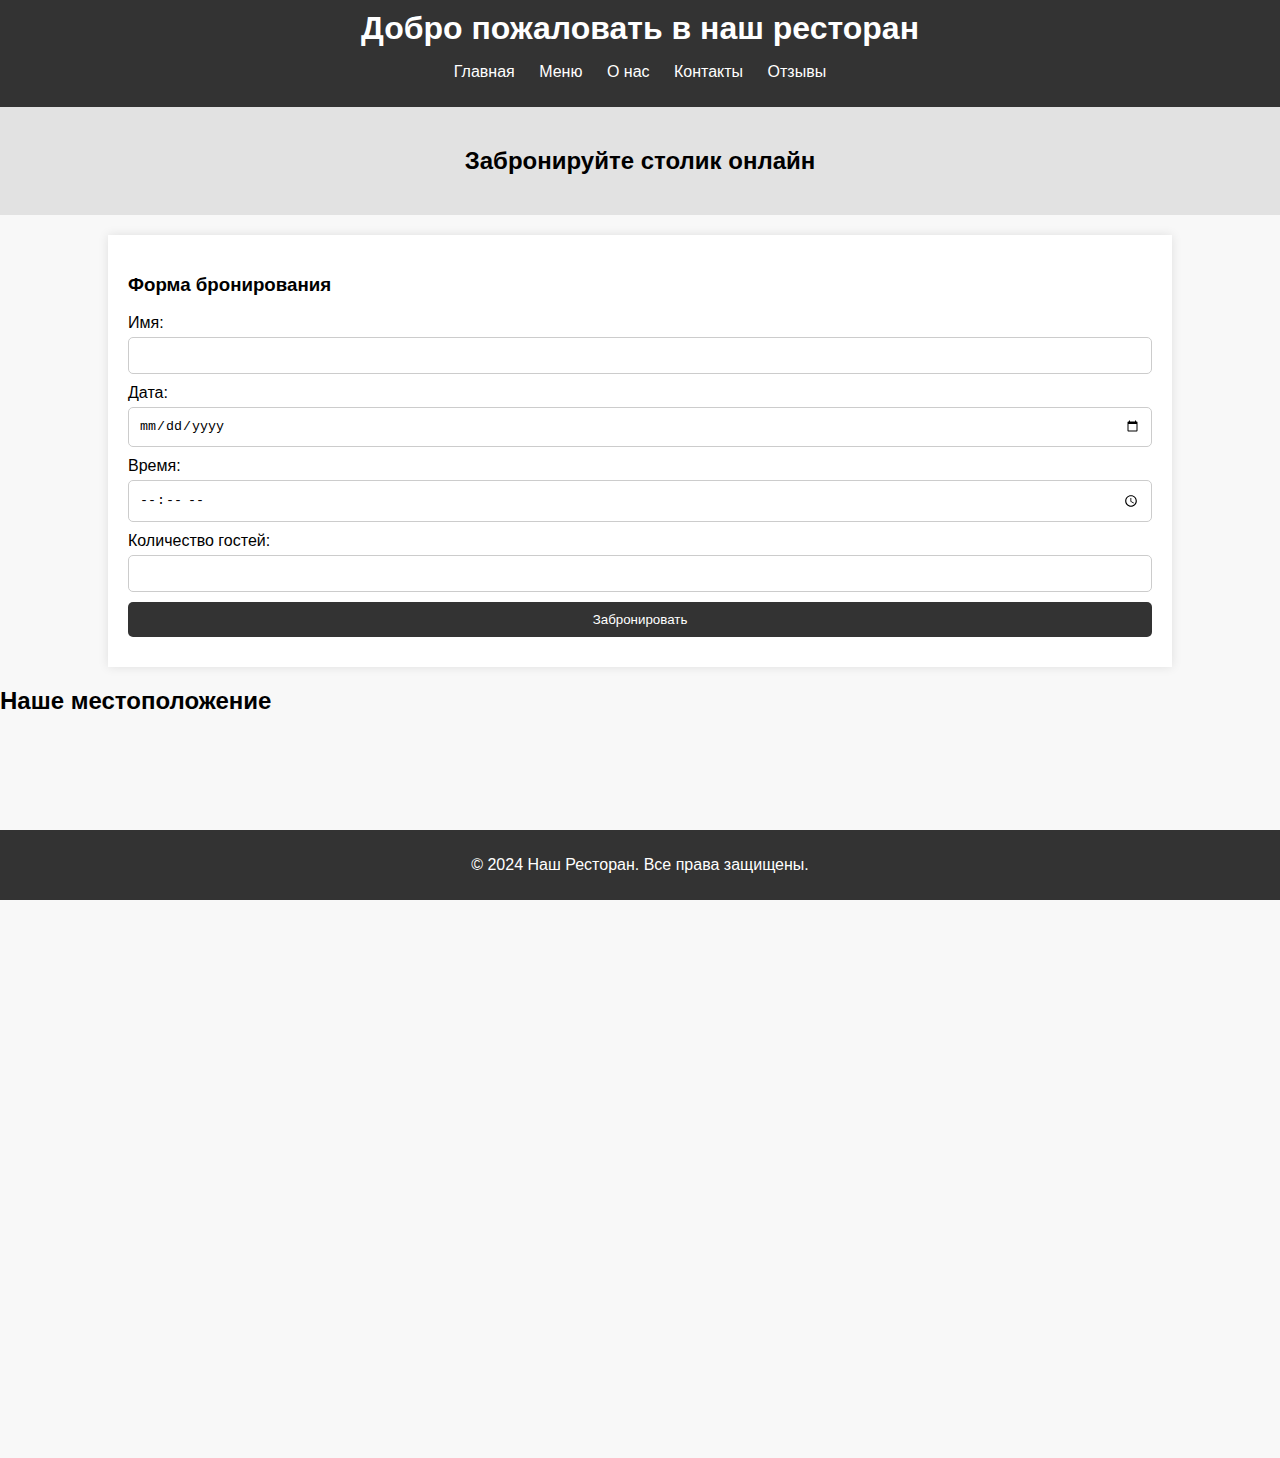
<file: src/index.html>
<!DOCTYPE html>
<html lang="ru">
<head>
    <meta charset="UTF-8">
    <meta name="viewport" content="width=device-width, initial-scale=1.0">
    <title>Бронирование мест в ресторане</title>
    <link rel="stylesheet" href="css/style.css">
</head>
<body>
    <header>
        <h1>Добро пожаловать в наш ресторан</h1>
        <nav>
            <ul>
                <li><a href="index.html">Главная</a></li>
                <li><a href="menu.html">Меню</a></li>
                <li><a href="about.html">О нас</a></li>
                <li><a href="contact.html">Контакты</a></li>
                <li><a href="reviews.html">Отзывы</a></li>
            </ul>
        </nav>
    </header>
    <main>
        <section class="hero">
            <div class="slider">
                <img src="img/slider1.jpg" alt="Слайд 1">
                <img src="img/slider2.jpg" alt="Слайд 2">
            </div>
            <h2>Забронируйте столик онлайн</h2>
        </section>
        <section class="booking-form">
            <h3>Форма бронирования</h3>
            <form id="bookingForm">
                <label for="name">Имя:</label>
                <input type="text" id="name" name="name" required>
                
                <label for="date">Дата:</label>
                <input type="date" id="date" name="date" required>
                
                <label for="time">Время:</label>
                <input type="time" id="time" name="time" required>
                
                <label for="guests">Количество гостей:</label>
                <input type="number" id="guests" name="guests" required>
                
                <button type="submit">Забронировать</button>
            </form>
        </section>
        <section class="map">
            <h2>Наше местоположение</h2>
            <div id="map">
                <iframe src="https://yandex.ru/map-widget/v1/?um=constructor%3A46cfcaa9b2bb061e6e10730ed775b05021ccad0e5de9139b7ccbe0bcf779d3e4&amp;source=constructor" width="1280" height="720" frameborder="0"></iframe>
            </div>
        </section>
        <div class="nt">
        </div>
    </main>
    <footer>
        <p>&copy; 2024 Наш Ресторан. Все права защищены.</p>
    </footer>
    <script src="js/scripts.js"></script>
</body>
</html>
</file>
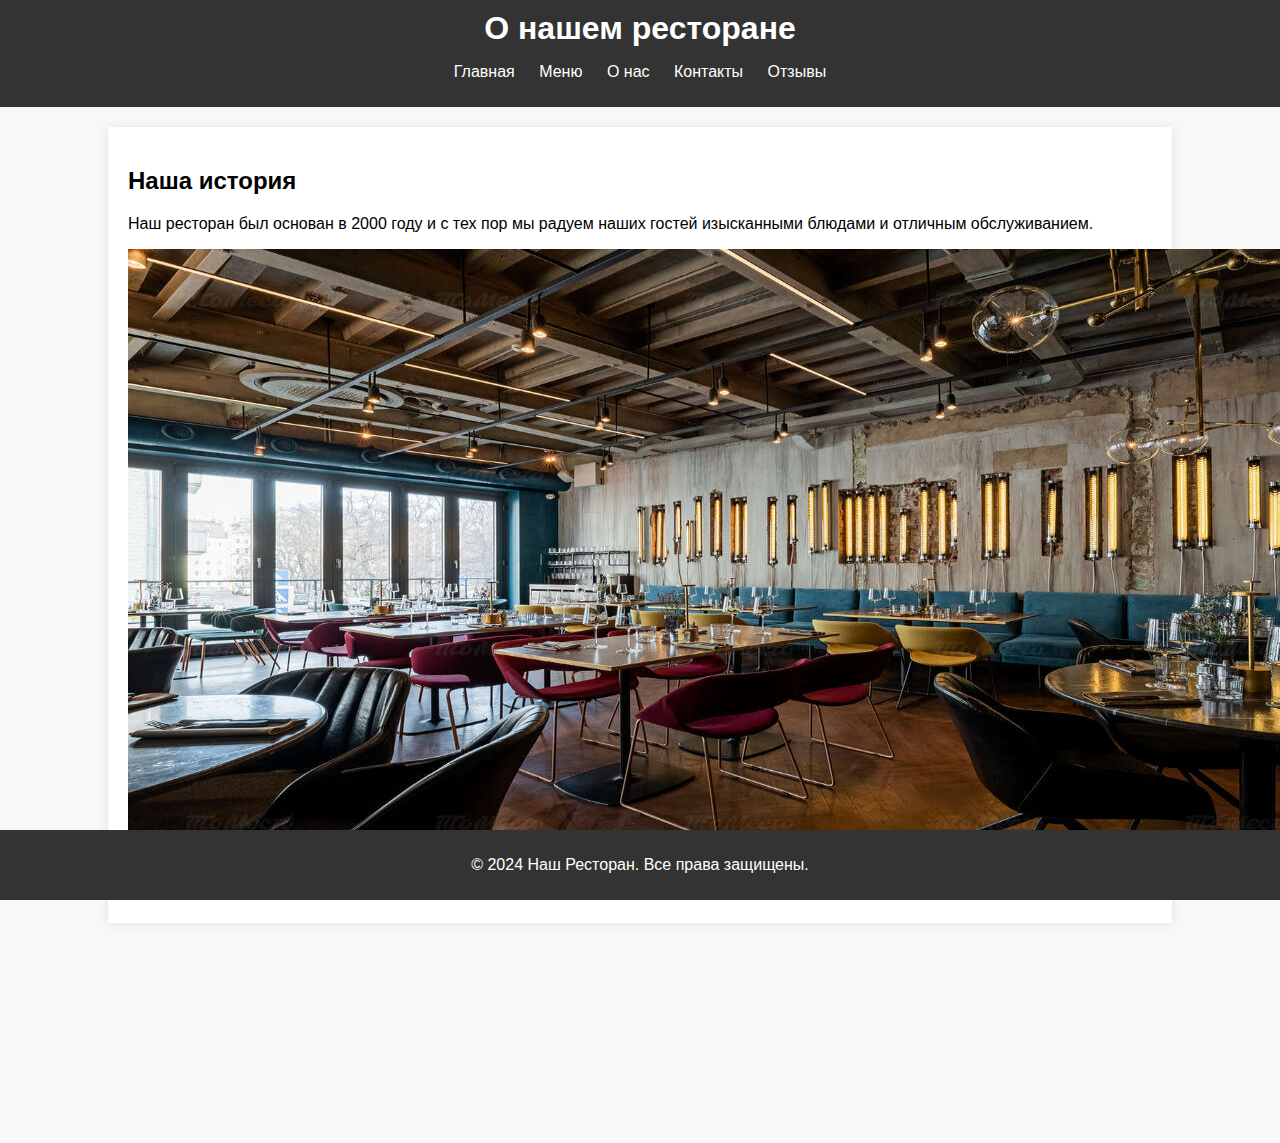
<file: src/about.html>
<!DOCTYPE html>
<html lang="ru">
<head>
    <meta charset="UTF-8">
    <meta name="viewport" content="width=device-width, initial-scale=1.0">
    <title>О нас</title>
    <link rel="stylesheet" href="css/style.css">
</head>
<body>
    <header>
        <h1>О нашем ресторане</h1>
        <nav>
            <ul>
                <li><a href="index.html">Главная</a></li>
                <li><a href="menu.html">Меню</a></li>
                <li><a href="about.html">О нас</a></li>
                <li><a href="contact.html">Контакты</a></li>
                <li><a href="reviews.html">Отзывы</a></li>
            </ul>
        </nav>
    </header>
    <main>
        <section class="about">
            <h2>Наша история</h2>
            <p>Наш ресторан был основан в 2000 году и с тех пор мы радуем наших гостей изысканными блюдами и отличным обслуживанием.</p>
            <img src="img/restaurant.jpg" alt="Ресторан" width="1400" height="650">
        </section>
        <div class="nt">
        </div>
    </main>
    <footer>
        <p>&copy; 2024 Наш Ресторан. Все права защищены.</p>
    </footer>
</body>
</html>
</file>
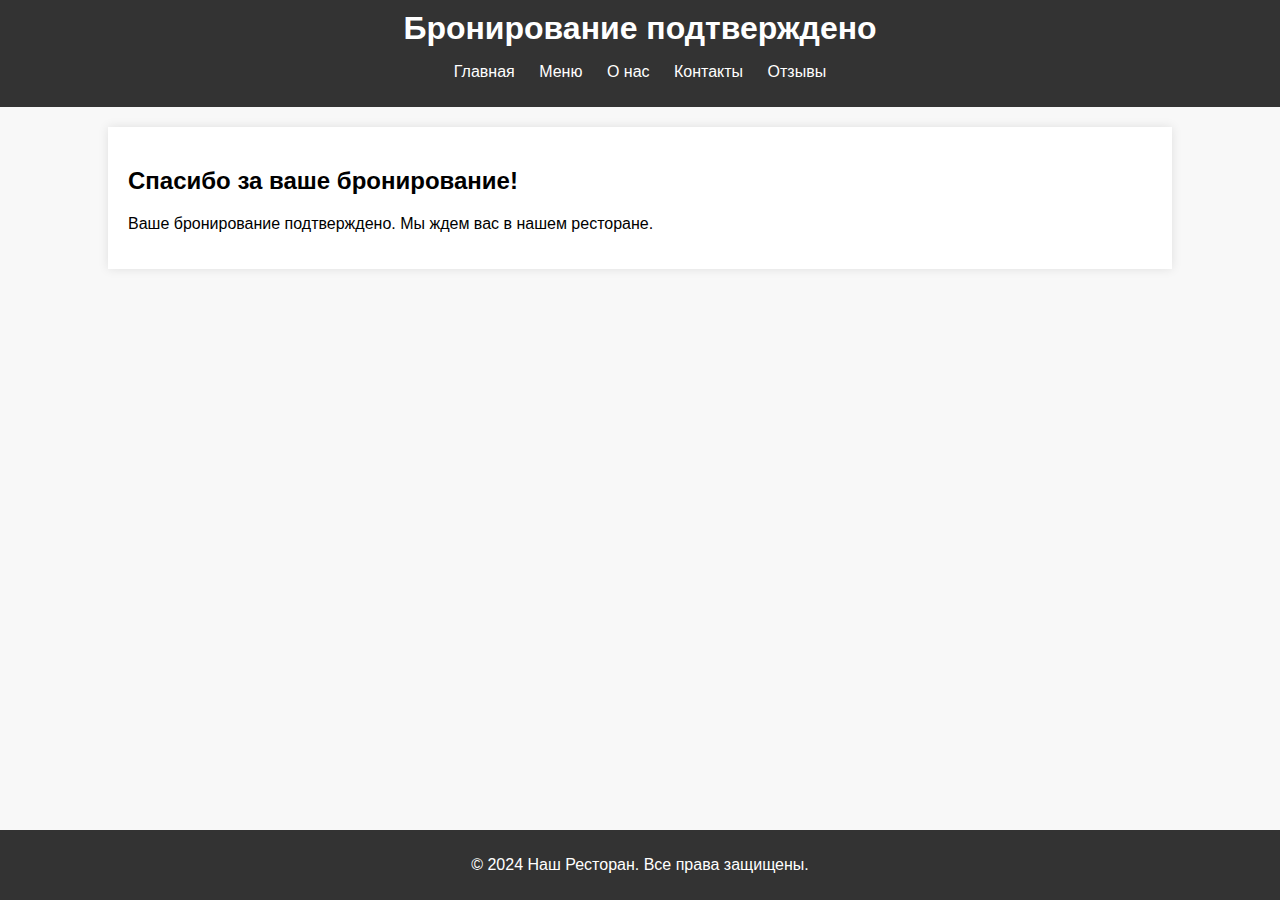
<file: src/confirmation.html>
<!DOCTYPE html>
<html lang="ru">
<head>
    <meta charset="UTF-8">
    <meta name="viewport" content="width=device-width, initial-scale=1.0">
    <title>Подтверждение бронирования</title>
    <link rel="stylesheet" href="css/style.css">
</head>
<body>
    <header>
        <h1>Бронирование подтверждено</h1>
        <nav>
            <ul>
                <li><a href="index.html">Главная</a></li>
                <li><a href="menu.html">Меню</a></li>
                <li><a href="about.html">О нас</a></li>
                <li><a href="contact.html">Контакты</a></li>
                <li><a href="reviews.html">Отзывы</a></li>
            </ul>
        </nav>
    </header>
    <main>
        <section class="confirmation">
            <h2>Спасибо за ваше бронирование!</h2>
            <p>Ваше бронирование подтверждено. Мы ждем вас в нашем ресторане.</p>
        </section>
        <div class="nt">
        </div>
    </main>
    <footer>
        <p>&copy; 2024 Наш Ресторан. Все права защищены.</p>
    </footer>
</body>
</html>
</file>
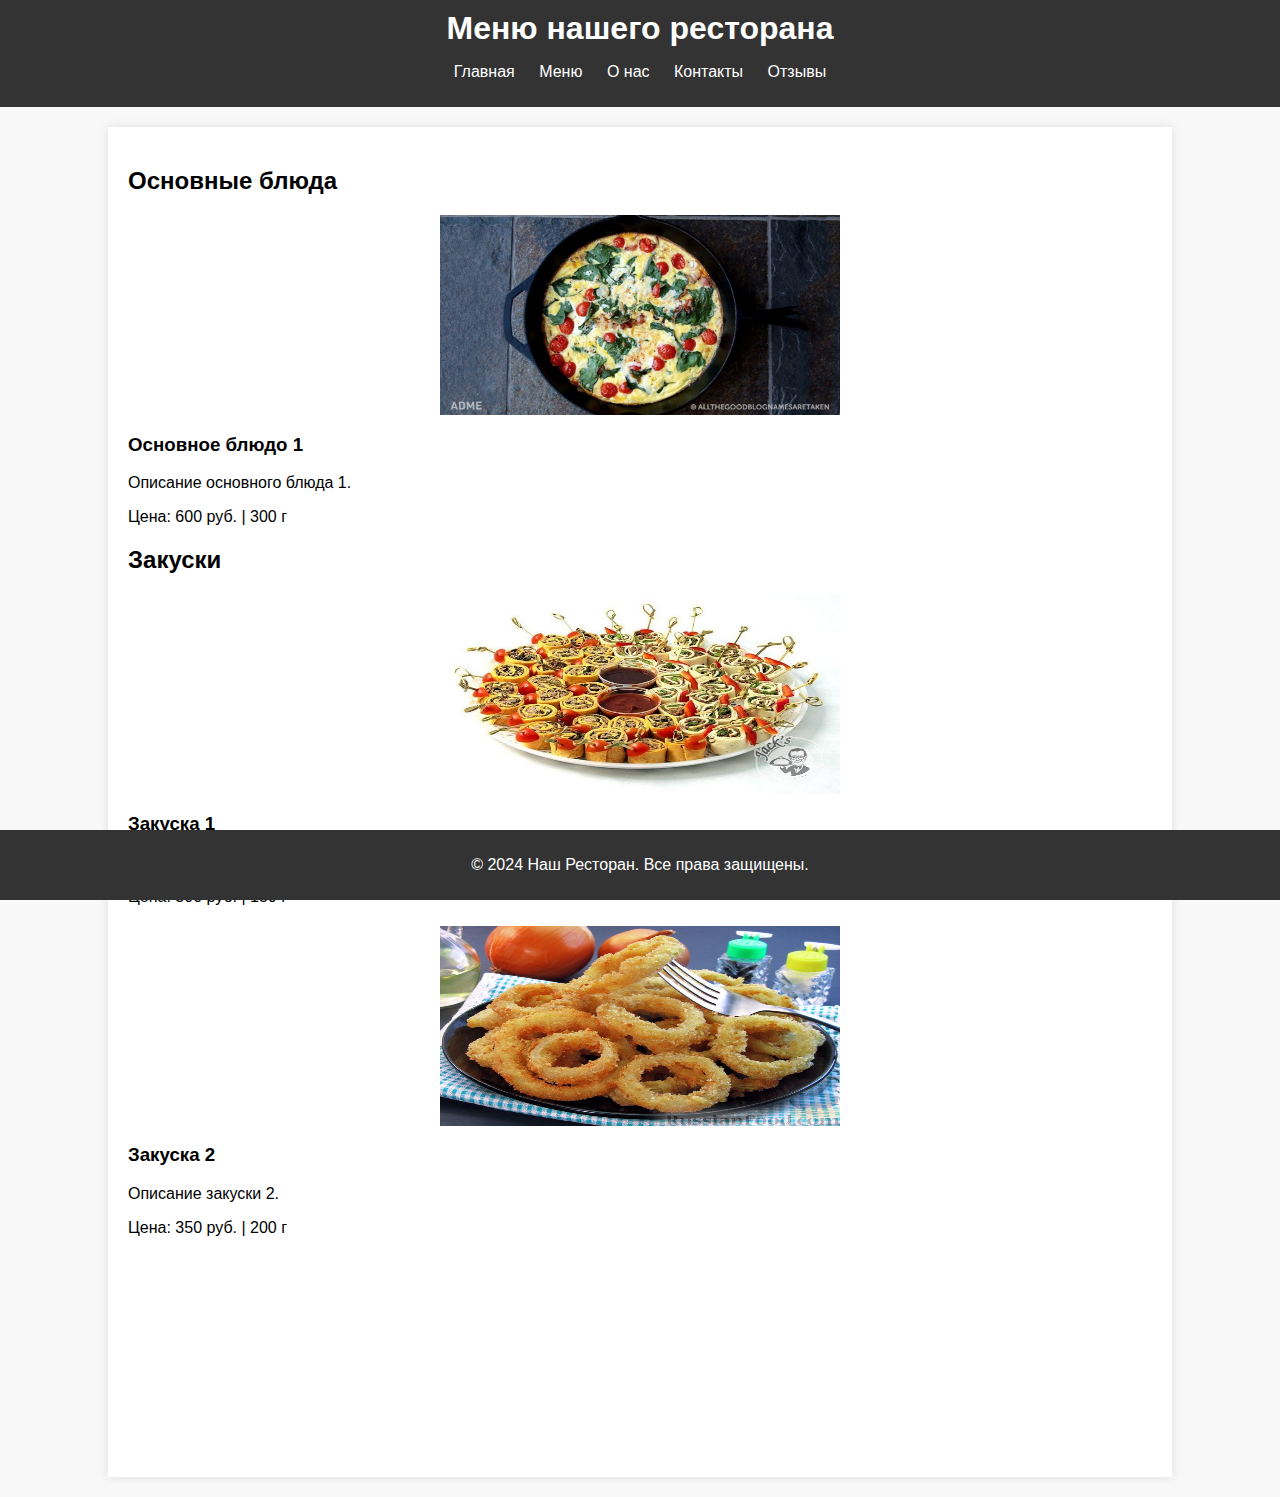
<file: src/menu.html>
<!DOCTYPE html>
<html lang="ru">
<head>
    <meta charset="UTF-8">
    <meta name="viewport" content="width=device-width, initial-scale=1.0">
    <title>Меню ресторана</title>
    <link rel="stylesheet" href="css/style.css">
</head>
<body>
    <header>
        <h1>Меню нашего ресторана</h1>
        <nav>
            <ul>
                <li><a href="index.html">Главная</a></li>
                <li><a href="menu.html">Меню</a></li>
                <li><a href="about.html">О нас</a></li>
                <li><a href="contact.html">Контакты</a></li>
                <li><a href="reviews.html">Отзывы</a></li>
            </ul>
        </nav>
    </header>
    <main>
        <section class="menu">
            <h2>Основные блюда</h2>
            <div class="menu-item">
                <img src="img/dish3.jpg" alt="Основное блюдо 1" width="400" height="200">
                <h3>Основное блюдо 1</h3>
                <p>Описание основного блюда 1.</p>
                <p>Цена: 600 руб. | 300 г</p>
            </div>
            <h2>Закуски</h2>
            <div class="menu-item">
                <img src="img/dish1.jpg" alt="Закуска 1" width="400" height="200">
                <h3>Закуска 1</h3>
                <p>Описание закуски 1.</p>
                <p>Цена: 300 руб. | 150 г</p>
            </div>
            <div class="menu-item">
                <img src="img/dish2.jpg" alt="Закуска 2" width="400" height="200">
                <h3>Закуска 2</h3>
                <p>Описание закуски 2.</p>
                <p>Цена: 350 руб. | 200 г</p>
            </div>
            <div class="nt">
            </div>
        </section>
    </main>
    <footer>
        <p>&copy; 2024 Наш Ресторан. Все права защищены.</p>
    </footer>
</body>
</html>
</file>
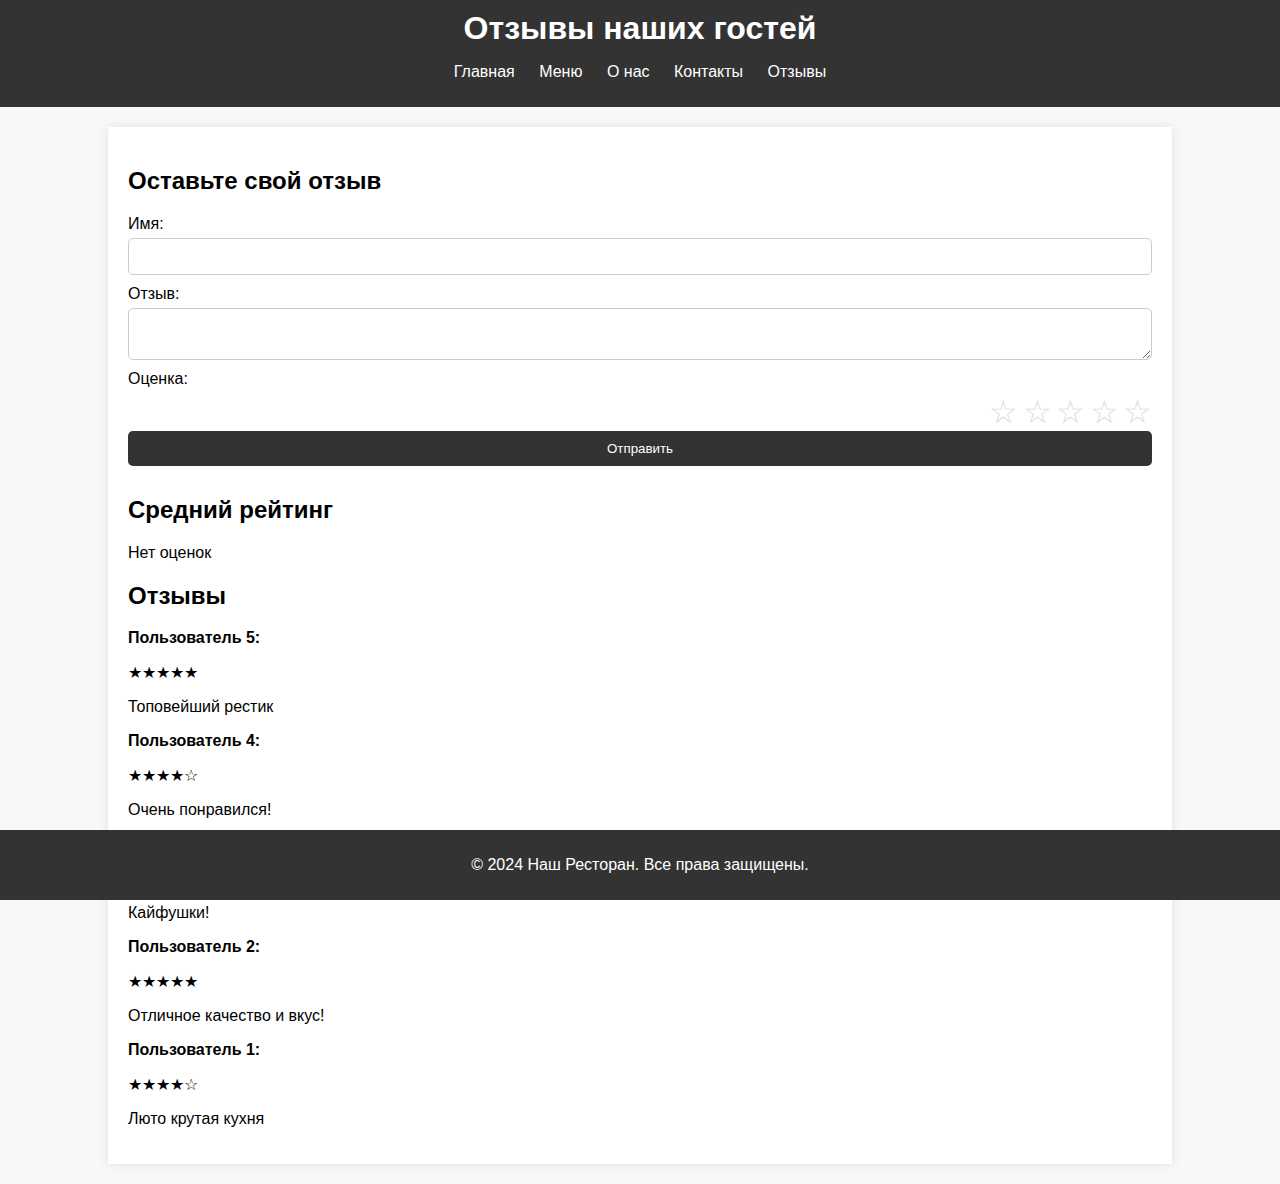
<file: src/reviews.html>
<!DOCTYPE html>
<html lang="ru">
<head>
    <meta charset="UTF-8">
    <meta name="viewport" content="width=device-width, initial-scale=1.0">
    <title>Отзывы</title>
    <link rel="stylesheet" href="css/style.css">
</head>
<body>
    <header>
        <h1>Отзывы наших гостей</h1>
        <nav>
            <ul>
                <li><a href="index.html">Главная</a></li>
                <li><a href="menu.html">Меню</a></li>
                <li><a href="about.html">О нас</a></li>
                <li><a href="contact.html">Контакты</a></li>
                <li><a href="reviews.html">Отзывы</a></li>
            </ul>
        </nav>
    </header>
    <main>
        <script src="js/scripts.js"></script>
        <section class="reviews">
            <h2>Оставьте свой отзыв</h2>
            <form id="reviewForm">
                <label for="name">Имя:</label>
                <input type="text" id="name" name="name" required>
                
                <label for="review">Отзыв:</label>
                <textarea id="review" name="review" required></textarea>
                
                <label for="rating">Оценка:</label>
                <div class="rating">
                    <input type="radio" id="star5" name="rating" value="5"><label for="star5">☆</label>
                    <input type="radio" id="star4" name="rating" value="4"><label for="star4">☆</label>
                    <input type="radio" id="star3" name="rating" value="3"><label for="star3">☆</label>
                    <input type="radio" id="star2" name="rating" value="2"><label for="star2">☆</label>
                    <input type="radio" id="star1" name="rating" value="1"><label for="star1">☆</label>
                </div>
                
                <button type="submit">Отправить</button>
            </form>
            <h2>Средний рейтинг</h2>
            <div id="averageRating">Нет оценок</div>
            <h2>Отзывы</h2>
            <div id="reviewsContainer">
                <!-- Отзывы будут добавляться сюда -->
                <p><strong>Пользователь 5:</strong></p>
                <div class="stars">★★★★★</div>
                <p>Топовейший рестик</p>
            </div>
            <div class="review-card">
                <p><strong>Пользователь 4:</strong></p>
                <div class="stars">★★★★☆</div>
                <p>Очень понравился!</p>
            </div>
            <div class="review-card">
                <p><strong>Пользователь 3:</strong></p>
                <div class="stars">★★★★☆</div>
                <p>Кайфушки!</p>
            </div>
            <div class="review-card">
                <p><strong>Пользователь 2:</strong></p>
                <div class="stars">★★★★★</div>
                <p>Отличное качество и вкус!</p>
            </div>
            <div class="review-card">
                <p><strong>Пользователь 1:</strong></p>
                <div class="stars">★★★★☆</div>
                <p>Люто крутая кухня</p>
            </div>
            </div>
        </section>
    </main>
    <footer>
        <p>&copy; 2024 Наш Ресторан. Все права защищены.</p>
    </footer>
    <script src="js/scripts.js"></script>
</body>
</html>
</file>
<file: src/css/style.css>
body {
    font-family: Arial, sans-serif;
    margin: 0;
    padding: 0;
    background-color: #f8f8f8;
}

header {
    background-color: #333;
    color: #fff;
    padding: 10px 0;
    text-align: center;
}

header h1 {
    margin: 0;
}

nav ul {
    list-style-type: none;
    padding: 0;
}

nav ul li {
    display: inline;
    margin: 0 10px;
}

nav ul li a {
    color: #fff;
    text-decoration: none;
}

.hero {
    text-align: center;
    padding: 20px;
    background-color: #e2e2e2;
}

.hero img {
    max-width: 100%;
    height: auto;
}

.booking-form, .menu, .about, .contact, .confirmation, .reviews {
    width: 80%;
    margin: 20px auto;
    background-color: #fff;
    padding: 20px;
    box-shadow: 0 0 10px rgba(0, 0, 0, 0.1);
}

.menu-item {
    margin-bottom: 20px;
}

.menu-item img {
    display: block;
    margin: 0 auto 10px;
}

footer {
    background-color: #333;
    color: #fff;
    text-align: center;
    padding: 10px 0;
    position: fixed;
    bottom: 0;
    width: 100%;
}

.slider {
    position: relative;
    width: 100%;
    max-width: 800px;
    margin: 0 auto;
}

.slider img {
    width: 100%;
    height: auto;
    display: none;
}

.slider img.active {
    display: block;
}

.nt {
    width: 400px; 
    height: 200px;
}

form {
    display: flex;
    flex-direction: column;
}

form label {
    margin-bottom: 5px;
}

form input, form textarea, form button {
    margin-bottom: 10px;
    padding: 10px;
    border: 1px solid #ccc;
    border-radius: 5px;
}

form button {
    background-color: #333;
    color: #fff;
    border: none;
    cursor: pointer;
}

form button:hover {
    background-color: #555;
}

#map {
    width: 100%;
    height: 400px;
}

.rating {
    direction: rtl;
    unicode-bidi: bidi-override;
    display: inline-block;
}

.rating input {
    display: none;
}

.rating label {
    color: #ddd;
    font-size: 2em;
    padding: 0;
    cursor: pointer;
}

.rating label:hover,
.rating label:hover ~ label,
.rating input:checked ~ label {
    color: #f5b301;
}

.review {
    border-top: 1px solid #ccc;
    padding: 10px 0;
}

.review h3 {
    margin: 0;
}

@media (max-width: 768px) {
    .booking-form, .menu, .about, .contact, .confirmation, .reviews {
        width: 95%;
    }

    nav ul li {
        display: block;
        margin: 10px 0;
    }
}
</file>
